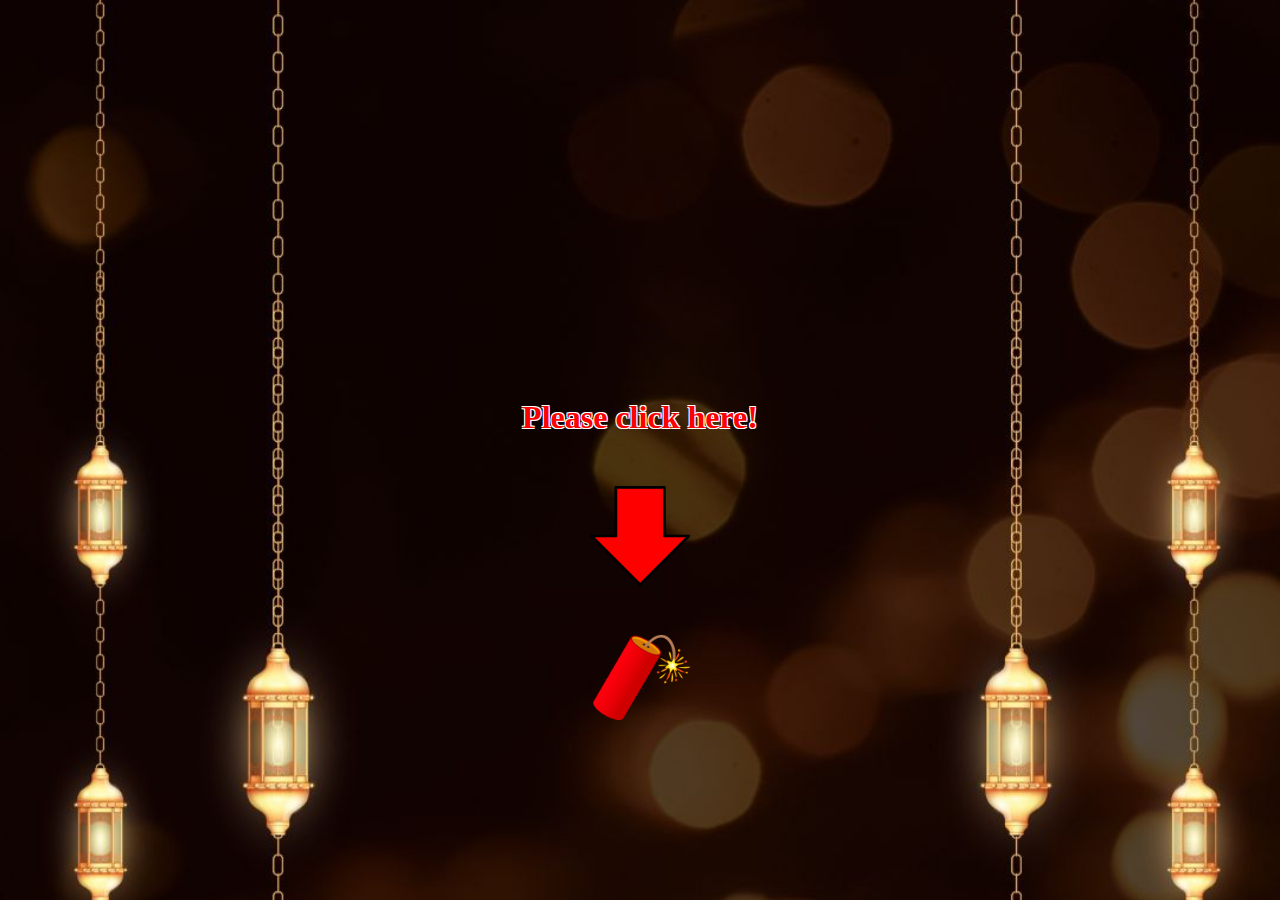
<file: index.html>
<!DOCTYPE html>
<html>
<head>
  <meta name="viewport" content="width=device-width, initial-scale=1">
  <link rel="stylesheet" type="text/css" href="part1styles.css">
</head>
<body>
  <div class="intro">
    <a href="transition.html" class="continue-button"> <!-- Link to the transition page -->
      <h1>Please click here!</h1>
      <img src="arrow-down-icon-png-6708.png" alt="Arrow">
      <img src="firecracker-objects.gif" alt="Continue">
    </a>
  </div>
</body>
</html>
</file>
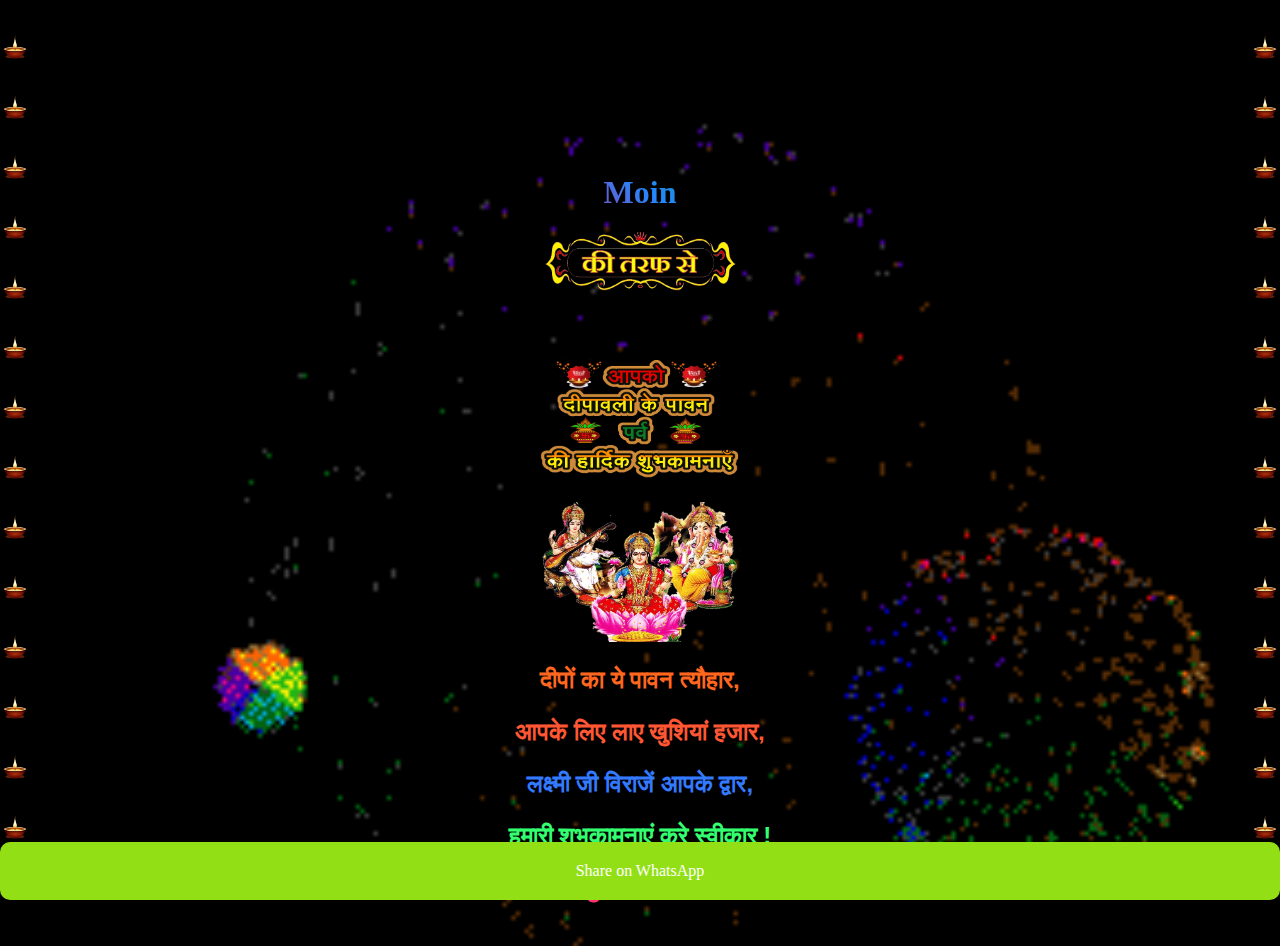
<file: part3.html>
<!DOCTYPE html>
<html>
<head>
  <meta name="viewport" content="width=device-width, initial-scale=1">
  <link rel="stylesheet" type="text/css" href="part3styles.css">
</head>
<body>
  <div class="background">
    <div class="part2-content">
      <div class="objects right-objects">
        <!-- Add multiple image elements for small objects as the right border -->
        <img src="d2.gif" alt="Small Object 1">
        <img src="d2.gif" alt="Small Object 2">
        <img src="d2.gif" alt="Small Object 3">
        <img src="d2.gif" alt="Small Object 4">
        <img src="d2.gif" alt="Small Object 5">
        <img src="d2.gif" alt="Small Object 6">
        <img src="d2.gif" alt="Small Object 7">
        <img src="d2.gif" alt="Small Object 8">
        <img src="d2.gif" alt="Small Object 9">
        <img src="d2.gif" alt="Small Object 10">
        <img src="d2.gif" alt="Small Object 11">
        <img src="d2.gif" alt="Small Object 12">
        <img src="d2.gif" alt="Small Object 13">
        <img src="d2.gif" alt="Small Object 14">
        <img src="d2.gif" alt="Small Object 15">
        <!-- Add more image elements as needed -->
      </div>
      
      <div class="objects left-objects">
        <!-- Add multiple image elements for small objects as the left border -->
        <img src="d2.gif" alt="Small Object 1">
        <img src="d2.gif" alt="Small Object 2">
        <img src="d2.gif" alt="Small Object 3">
        <img src="d2.gif" alt="Small Object 4">
        <img src="d2.gif" alt="Small Object 5">
        <img src="d2.gif" alt="Small Object 6">
        <img src="d2.gif" alt="Small Object 7">
        <img src="d2.gif" alt="Small Object 8">
        <img src="d2.gif" alt="Small Object 9">
        <img src="d2.gif" alt="Small Object 10">
        <img src="d2.gif" alt="Small Object 11">
        <img src="d2.gif" alt="Small Object 12">
        <img src="d2.gif" alt="Small Object 13">
        <img src="d2.gif" alt="Small Object 14">
        <img src="d2.gif" alt="Small Object 15">
        <!-- Add more image elements as needed -->
      </div>
      <div class="container">
        <!-- Add your GIFs and headings within the container -->
        <div class="gif-item">
          <h1 id="username" class="rainbow-text" style="font-family: SF Espresso Shack;">Moin</h1>
        </div>
        
        <div class="gif-item">
          <img class="image1" src="kitrfse.png" alt="GIF 1">
          <h2>Heading 1</h2>
        </div>
        <div class="gif-item">
          <img class="image2" src="diwalimain (1).png" alt="GIF 2">
        </div>
        <div class="slideshow-container">
          <img class="mySlides" src="diwali1.png" alt="Image 1">
        </div>
        <div class="text-container">
          <p style="text-shadow: 1px 1px 3px black, 1px 1px 3px black, -1px -1px 3px black, -1px -1px 3px black; font-family: 'color:orange', sans-serif; font-size: 24px; font-weight: bold; color: #FF671F;">दीपों का ये पावन त्यौहार,</p>
          <p style="text-shadow: 1px 1px 3px black, 1px 1px 3px black, -1px -1px 3px black, -1px -1px 3px black; font-family: 'color:orange', sans-serif; font-size: 24px; font-weight: bold; color: #FF5733;">आपके लिए लाए खुशियां हजार,</p>
          <p style="text-shadow: 1px 1px 3px black, 1px 1px 3px black, -1px -1px 3px black, -1px -1px 3px black; font-family: 'color:orange', sans-serif; font-size: 24px; font-weight: bold; color: #337AFF;">लक्ष्मी जी विराजें आपके द्वार,</p>
          <p style="text-shadow: 1px 1px 3px black, 1px 1px 3px black, -1px -1px 3px black, -1px -1px 3px black; font-family: 'color:orange', sans-serif; font-size: 24px; font-weight: bold; color: #33FF70;">हमारी शुभकामनाएं करे स्वीकार !</p>
          <p style="text-shadow: 1px 1px 3px black, 1px 1px 3px black, -1px -1px 3px black, -1px -1px 3px black; font-family: 'color:orange', sans-serif; font-size: 24px; font-weight: bold; color: #FF3373;">  ! शुभ दीपावली ! .</p>
        </div>
        
        <!-- Add more gif-item elements as needed -->
      </div>
    </div>
  </div>
  <footer class="footer">
    <a href="#" id="whatsapp-button" class="whatsapp-button" onclick="shareOnWhatsApp()">Share on WhatsApp</a>
  </footer>

  <script src="part3script.js"></script>
</body>
</html>
</file>
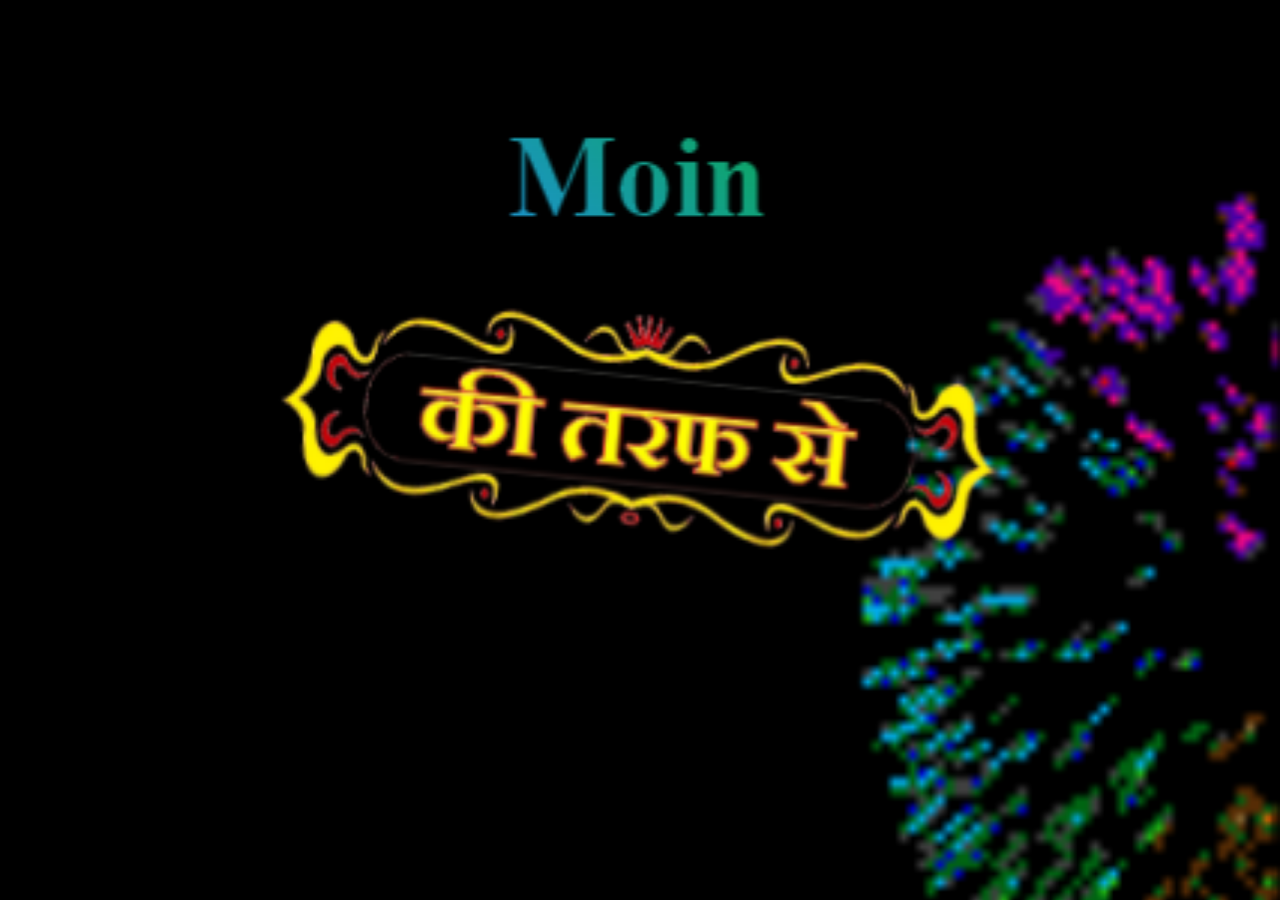
<file: transition.html>
<!DOCTYPE html>
<html>
<head>
  <meta name="viewport" content="width=device-width, initial-scale=1">
  <link rel="stylesheet" type="text/css" href="transitionstyles.css">
</head>
<body>
  <div class="transition">
    <div class="curtain left"></div>
    <div class="curtain right"></div>
  </div>
  <script src="transitionscript.js"></script>
</body>
</html>
</file>
<file: part1styles.css>
/* CSS (part1styles.css) */

/* CSS (part1styles.css) */

body {
  margin: 0;
  padding: 0;
  overflow: hidden;
}

.intro {
  width: 100%;
  height: 100vh;
  position: relative;
  background: url('diwalipic.jpg'); /* Background image for the intro */
  background-size: cover;
  background-repeat: no-repeat;
}

.continue-button {
  position: absolute;
  bottom: 140px;
  left: 50%;
  transform: translateX(-50%);
  text-align: center;
}




  
  /* Style the text elements */
  h1 {
    color: white;
  }

  .intro h1 {
    margin-top: 10px;
    color: red; /* Set the text color to red */

    /* Add a white shadow to create a border effect */
    text-shadow: -1px -1px 0 white, 1px -1px 0 white, -1px 1px 0 white, 1px 1px 0 white;

    padding: 10px; /* Add some padding to the <h1> element for spacing */
}

  
  /* Style the "Continue" button (image) */
  .continue-button {
    display: inline-block;
    background: transparent; /* Make the button background transparent */
    text-decoration: none; /* Remove underlines from the anchor element */
  }
  
  /* Style the image within the button */
  .continue-button img {
    width: 100px; /* Adjust the image width as needed */
    height: auto;
    display: block;
    margin: 40px auto; /* Center the image vertically */
  }
  
  img {
    max-width: 100%; /* Ensure the image does not exceed the width of the screen */
    height: auto; /* Maintain the image's aspect ratio */
  }

  /* CSS (part1styles.css) */

/* ... (Previous CSS styles) */

/* CSS (part1styles.css) */

/* ... (Previous CSS styles) */

/* Define a custom dancing animation */
@keyframes dance {
    0% {
      transform: scale3d(1.1, 1.1, 1.1) rotate(-10deg); /* Initial scale and rotation */
    }
    25% {
      transform: scale3d(1.1, 1.1, 1.1) rotate(10deg); /* Scale and rotate in the opposite direction */
    }
    50% {
      transform: scale3d(1.1, 1.1, 1.1) rotate(-10deg); /* Back to the initial position */
    }
    75% {
      transform: scale3d(1.1, 1.1, 1.1) rotate(10deg); /* Scale and rotate in the opposite direction */
    }
    100% {
      transform: scale3d(1.1, 1.1, 1.1) rotate(-10deg); /* Back to the initial position */
    }
    125% {
        transform: scale3d(1.1, 1.1, 1.1) rotate(10deg); /* Back to the initial position */
    }
  }

  
  
  /* Apply the dancing animation to the "Continue" button image */
  .continue-button img {
    width: 100px;
    height: auto;
    display: block;
    margin: 40px auto;
    animation: dance 3s infinite, zoomInOut 6s infinite; /* Apply the dance animation to the image */
  }

  @keyframes arrowAnimation {
    0% {
      transform: translateY(0); /* Initial position */
    }
    50% {
      transform: translateY(-10px); /* Move up */
    }
    100% {
      transform: translateY(0); /* Back to the initial position */
    }
  }
  
  /* Apply the arrow animation to the arrow image */
  .intro img[alt="Arrow"] {
    animation: arrowAnimation 3s infinite; /* Apply the arrow animation to the arrow image */
  }
  
  /* CSS (part1styles.css) */

/* ... (Previous CSS styles) */

/* CSS animation to open the left curtain */
@keyframes openLeft {
    0% {
      width: 50%; /* Initial width */
    }
    100% {
      width: 0%; /* Fully open to the left */
    }
  }
  
  /* Apply the animation to the left curtain */
  .curtain.left.open-left {
    animation: openLeft 1s; /* Apply the "openLeft" animation to the left curtain */
  }
  
  /* CSS animation to open the right curtain */
  @keyframes openRight {
    0% {
      width: 50%; /* Initial width */
    }
    100% {
      width: 0%; /* Fully open to the right */
    }
  }
</file>
<file: transitionstyles.css>
/* CSS (transitionstyles.css) */

body {
    margin: 0;
    padding: 0;
    overflow: hidden;
  }
  
  .transition {
    width: 100%;
    height: 100vh;
    position: relative;
    background: url('Screenshot 2023-10-22 223332.png'); /* Background image for the transition */
    background-size: cover;
    background-repeat: no-repeat;
  }
  
  .curtain {
    position: absolute;
    top: 0;
    width: 50%;
    height: 100%;
    background-image: url('diwalipic.jpg'); /* Replace with the actual image URL */
    background-repeat: no-repeat;
    background-size: cover;
    z-index: 1;
    transform: translateX(0); /* Initial transformation to hide the curtains */
    transition: transform 1s;
  }
  
  .curtain.left {
    left: 0;
  }
  
  .curtain.right {
    right: 0;
  }
  
  /* Apply animation to the curtains */
  .transition.clicked .curtain.left {
    transform: translateX(-100%); /* Move the left curtain to the left */
  }
  
  .transition.clicked .curtain.right {
    transform: translateX(100%); /* Move the right curtain to the right */
  }
</file>
<file: part3styles.css>
/* Reset default margin and padding for the body */
body {
    margin: 0;
    padding: 0;
    overflow: hidden;
    display: flex;
    flex-direction: column;
    justify-content: center;
    align-items: center;
    min-height: 100vh;
    background: url('84298.gif');
    background-color: black;
    background-size: cover;
    background-repeat: no-repeat;
    background-attachment: fixed;
    overflow-y: scroll; /* Add vertical scroll */
  }
    
    .part2-content {
      width: 100%; /* Adjust the width as needed */
      max-width: none;
      height: 100%;
      background-color: rgba(255, 177, 99, 0);
      border-radius: 20px;
      box-shadow: 0 0 20px rgba(0, 0, 0, 0.3);
      padding: 20px;
      text-align: center;
      box-sizing: border-box;
      overflow: auto;
      /* Add your custom styles for the container content here */
    }

   
  
  .objects {
      position: absolute;
    }
    
    .right-objects {
      top: 0;
      right: 0;
      bottom: 0;
      animation: moveUpAndDown 10s linear infinite; /* Adjust duration for slower movement */
    }
    
    .left-objects {
      top: 0;
      left: 0;
      bottom: 0;
      animation: moveUpAndDownReverse 10s linear infinite; /* Use the same duration as right objects */
    }
  
  
    @keyframes moveUpAndDown {
      0% {
        transform: translateY(0);
      }
      100% {
        transform: translateY(100vh); /* Move up to hide objects completely */
      }
    }
    
    @keyframes moveUpAndDownReverse {
      0% {
        transform: translateY(100vh); /* Start at the bottom of the page */
      }
      100% {
        transform: translateY(0); /* Move to the top of the page */
      }
    }
  
    .right-objects img,
  .left-objects img {
    width: 30px; /* Adjust the width as needed */
    height: auto; /* Maintain the image's aspect ratio */
    display: block;
    margin: 30px auto; /* Add margin to separate images vertically */
  }
  
  html, body {
      height: 100%;
      margin: 0;
    }
  
  
    .container {
      width: 100%; /* Set the width to 100% of its parent's width */
      max-width: none; /* Remove the max-width constraint */
      /* ... (Other styles for the container) */
  }
  
  
    
    /* Apply the dancing animation to the images inside .gif-item */
    .gif-item img {
      width: 200px; /* Adjust the width as needed */
      height: auto;
      display: block;
      margin: 20px auto; /* Add margin to separate images vertically */
    }
  
    .image1 {
      animation: animation1 3s infinite; /* Adjust animation duration and properties as needed */
    }
  
    .image2 {
      animation: animation2 4s infinite; /* Adjust animation duration and properties as needed */
    }
  
    @keyframes animation1 {
      0% {
        transform: scale(1) rotate(0deg); /* Initial scale and rotation */
      }
      25% {
        transform: scale(1.1) rotate(10deg); /* Scale and rotate */
      }
      50% {
        transform: scale(1) rotate(0deg); /* Back to the initial position */
      }
      75% {
        transform: scale(1.1) rotate(-10deg); /* Scale and rotate in the opposite direction */
      }
      100% {
        transform: scale(1) rotate(0deg); /* Back to the initial position */
      }
    }
  
    @keyframes animation2 {
      0% {
        transform: scale(-1) rotate(0deg); /* Initial scale and rotation */
      }
      25% {
        transform: scale(1.1) rotate(10deg); /* Scale and rotate */
      }
      50% {
        transform: scale(1) rotate(0deg); /* Back to the initial position */
      }
      75% {
        transform: scale(1.1) rotate(-10deg); /* Scale and rotate in the opposite direction */
      }
      100% {
        transform: scale(1) rotate(0deg); /* Back to the initial position */
      }
    }
  
  
    .slideshow-container {
      position: relative;
      max-width: 200px; /* Adjust the max-width as needed */
      margin: 0 auto;
      overflow: hidden;
    }
    
    .mySlides {
      display: none;
      width: 100%;
      height: auto;
    }
  
    .footer {
        position: fixed;
        left: 0;
        bottom: 0;
        width: 100%;
        background-color: #92df16;
        text-align: center;
        animation: footerAnimation 2s infinite alternate;
        border-radius: 10px;
        box-sizing: border-box;
    }
    
    .footer a {
        display: inline-block;
        padding: 10px 20px;
        background-color: #ffffff00;
        color: #fff;
        text-decoration: none;
        border-radius: 5px;
        margin: 10px; /* Add margin to separate the WhatsApp link from the border */
    }
    
    .footer a:hover {
        background-color: #000;
    }
    
    
    @keyframes footerAnimation {
        0% {
          transform: translateY(0);
        }
        50% {
          transform: translateY(-10px); /* Adjust the distance you want to move up */
        }
        100% {
          transform: translateY(0);
        }
      }
  
    /* Add this CSS to create the rainbow text gradient */
  @keyframes moveGradient {
    0% {
        background-position: 0% 50%;
    }
    100% {
        background-position: 100% 50%;
    }
  }
  
  .rainbow-text {
    margin-top: 200px;
    font-size: 2em;
    background-image: linear-gradient(90deg, violet, indigo, blue, green, yellow, orange, red, violet);
    background-size: 200% 100%;
    color: transparent;
    -webkit-background-clip: text;
    background-clip: text;
    animation: moveGradient 1s linear infinite;
  }
  
  .rainbow-text {
    background-image: linear-gradient(45deg, #f06, #28f, #0b0, #e43);
    background-size: 200% 200%;
    animation: rainbow 1s linear infinite;
  }
  
  @keyframes rainbow {
    0% {
        background-position: 0 0;
    }
    100% {
        background-position: 200% 200%;
    }
  }
</file>
